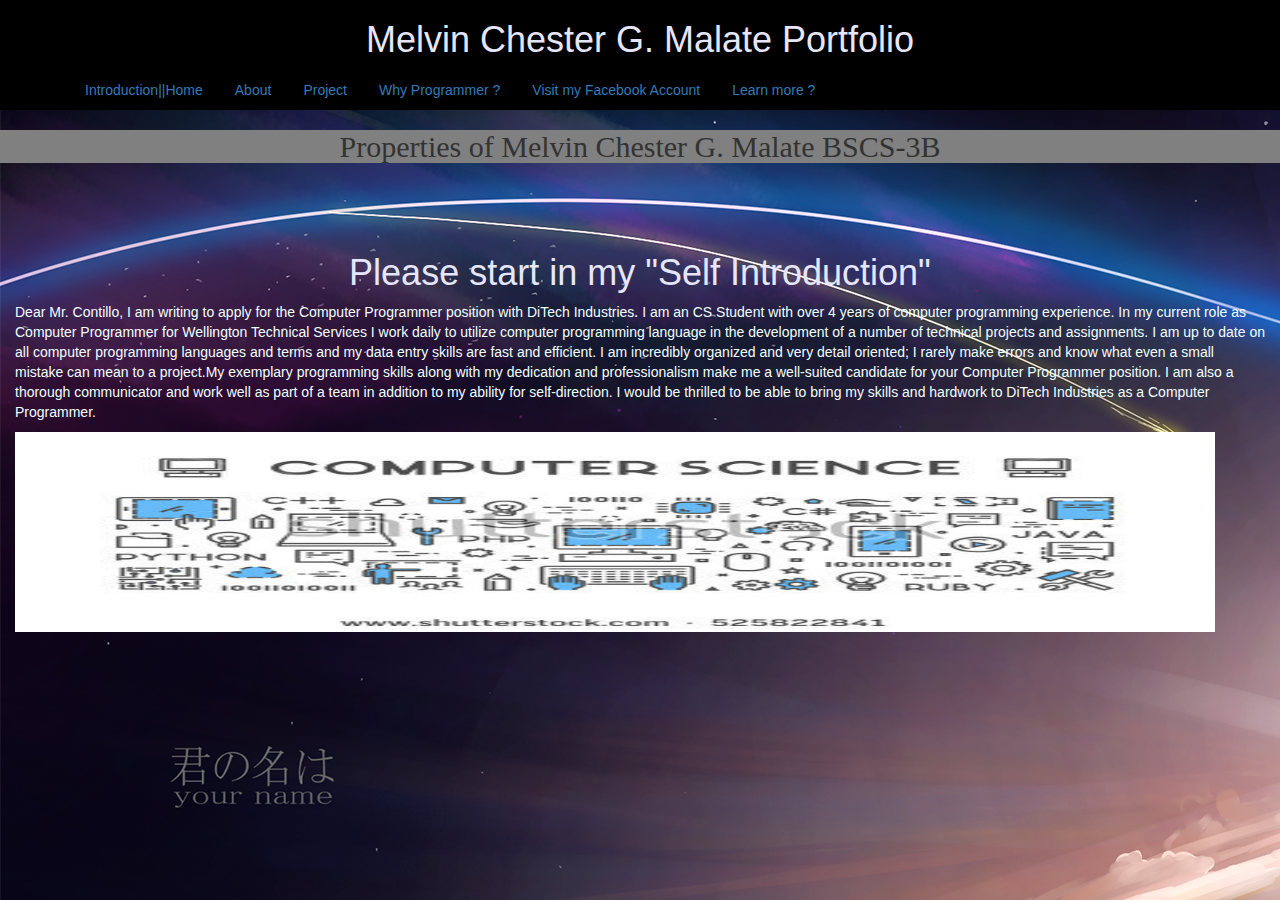
<file: index.html>
<!doctype html>

<html>
<head>
	<link rel="stylesheet" type="text/css" href="script/bootstrap.min.css">
	<link rel="stylesheet" type="text/css" href="style.css">
	<title>My first portfolio...</title>
</head>
<body>
	
 <section id = "main-header">
 	<div class = "container">
 		<div class = "row">
 			<h1 clas= "Branding" style="text-align:center">Melvin Chester G. Malate Portfolio</h1>
<!--Header-->
 		<div class ="col-md-12">
 			<ul class ="nav nav-pills">
 				<li><a href="Myportfolio.html#home">Introduction||Home</a></li>
 				<li><a href="about.html">About</a></li>
 				<li><a href="project.html">Project</a></li>
 				<li><a href="whyprog.html">Why Programmer ?</a></li> 
 				<li><a href="https://www.facebook.com/Chester.Malate16">Visit my Facebook Account</a></li> 
 				<li><a href="file:///D:/Computer%20Language/W3School/w3schools/index.html">Learn more ?</a></li>
 			</ul>
 		</div>	
 	</div>
 </div>
</section>
		<!--Home-->
		<section id ="banner">
		<h2 class ="text-center" style ="background-color:gray">Properties of Melvin Chester G. Malate BSCS-3B</h2>
		</section>

		<section id ="home" >

		<div class ="container-fluid">
			<div class ="row">
			<div class ="col-md-12">
				<h1 class ="text-center">Please start in my "Self Introduction"</h1>
				<p>Dear Mr. Contillo,
I am writing to apply for the Computer Programmer position with DiTech Industries. I am an CS Student with over 4 years of computer programming experience. In my current role as Computer Programmer for Wellington Technical Services I work daily to utilize computer programming language in the development of a number of technical projects and assignments.
I am up to date on all computer programming languages and terms and my data entry skills are fast and efficient. I am incredibly organized and very detail oriented; I rarely make errors and know what even a small mistake can mean to a project.My exemplary programming skills along with my dedication and professionalism make me a well-suited candidate for your Computer Programmer position. I am also a thorough communicator and work well as part of a team in addition to my ability for self-direction. I would be thrilled to be able to bring my skills and hardwork to DiTech Industries as a Computer Programmer.</p>	
<a target="cs.jpg" href="image/cs.jpg">
    <img src="image/cs.jpg" alt="Codes number 2" width="300" height="200">
  </a>			
			</div>
		</div>
	</div>
	
</section>
</body>
</html>
</file>
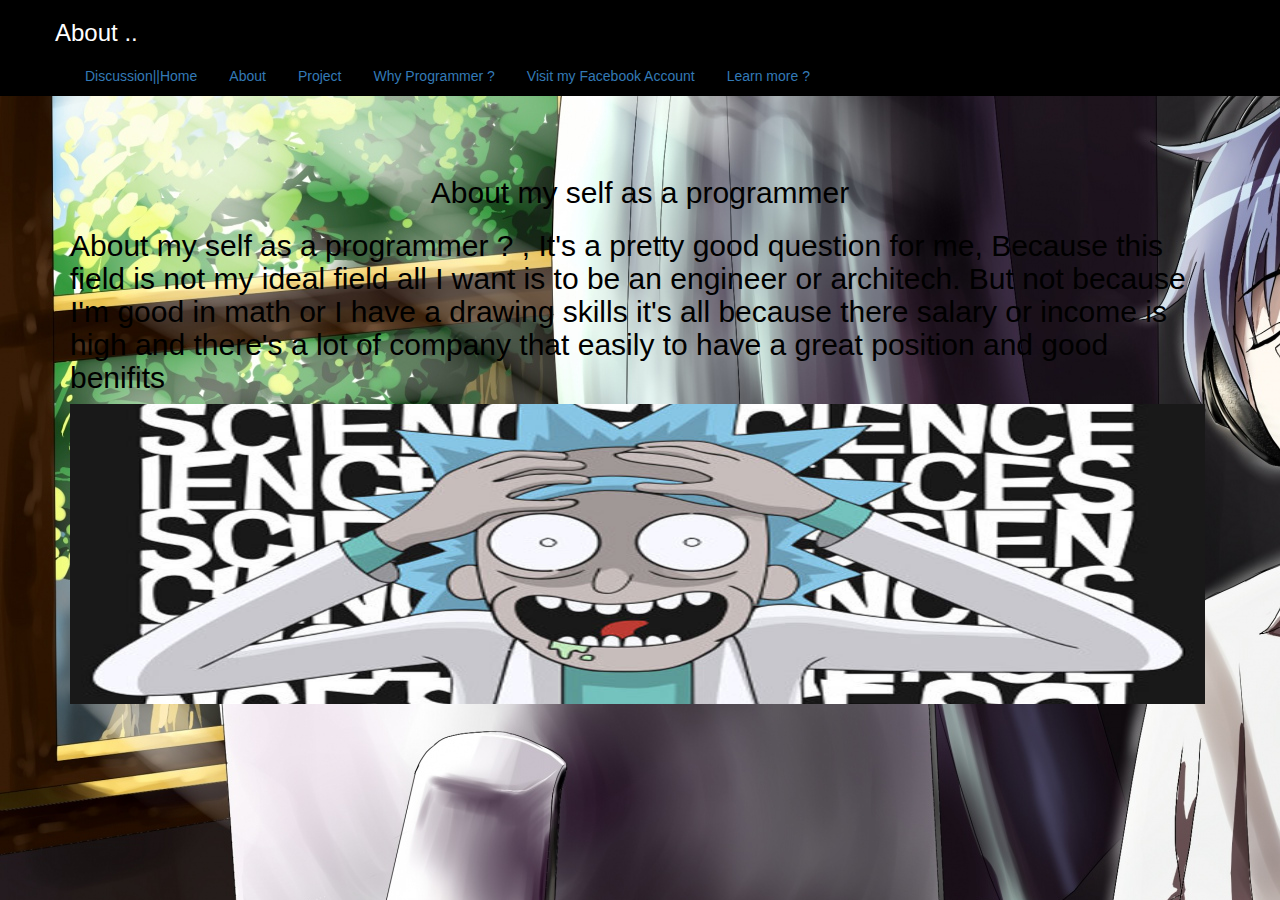
<file: about.html>
<!doctype html>

<html>
<head>
	<link rel="stylesheet" type="text/css" href="script/bootstrap.min.css">
	<link rel="stylesheet" type="text/css" href="style3.css">
	<title>About</title>
</head>
<body src="image/v.jpg">
	<section id = "main-header">
 	<div class = "container">
 		<div class = "row">
 			<h3 clas = "Branding">About ..</h3>
 			<div class ="col-md-12">
 			<ul class ="nav nav-pills">
 				<li><a href="index.html">Discussion||Home</a></li>
 				<li><a href="about.html">About</a></li>
 				<li><a href="project.html">Project</a></li>
 				<li><a href="whyprog.html">Why Programmer ?</a></li> 
 				<li><a href="https://www.facebook.com/Chester.Malate16">Visit my Facebook Account</a></li> 
 				<li><a href="file:///D:/Computer%20Language/W3School/w3schools/index.html">Learn more ?</a></li>
 			</ul>
 		</div>	
 	</div>
 </div>
</section>


<section id ="home" >

		<div class ="container">
			<div class ="row">
			<div class ="col-md-12">
				<h2 class ="text-center" style ="color:black;">About my self as a programmer</h2>
				<h2 style ="color:black;">About my self as a programmer ? , It's a pretty good question for me, Because this field is not my ideal field all I want is to be an engineer or architech. But not because I'm good in math or I have a drawing skills it's all because there salary or income is high and there's a lot of company that easily to have a great position and good benifits</h2>
<a target="science.jpg" href="image/science.jpg">
    <img src="image/science.jpg" alt="Codes number 3" width="1135" height="300">
  </a>			
			</div>
		</div>
	</div>
</section>


</body>
</html>
</file>
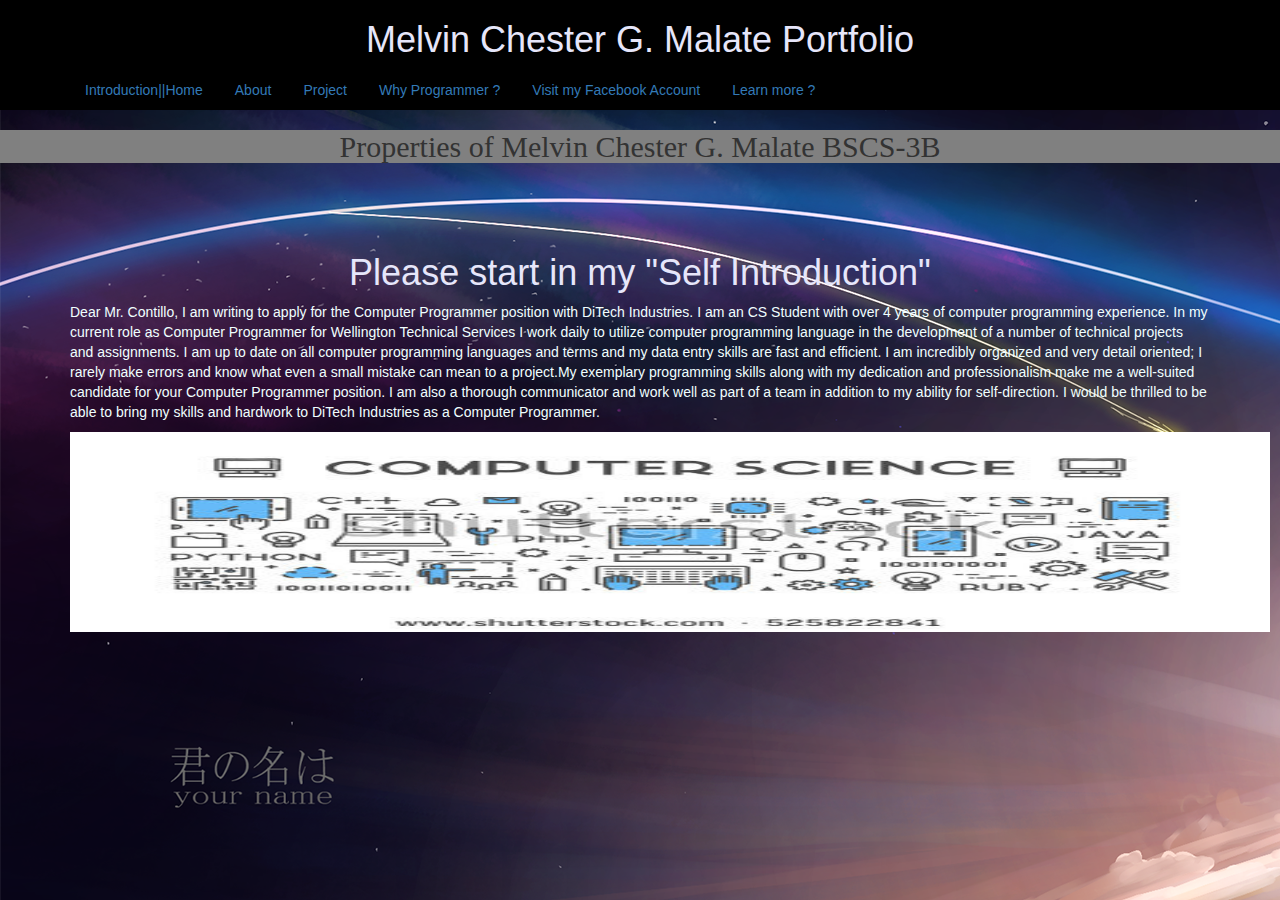
<file: Myportfolio.html>
<!doctype html>

<html>
<head>
	<link rel="stylesheet" type="text/css" href="script/bootstrap.min.css">
	<link rel="stylesheet" type="text/css" href="style.css">
	<title>My first portfolio...</title>
</head>
<body>
	
 <section id = "main-header">
 	<div class = "container">
 		<div class = "row">
 			<h1 clas= "Branding" style="text-align:center">Melvin Chester G. Malate Portfolio</h1>
<!--Header-->
 		<div class ="col-md-12">
 			<ul class ="nav nav-pills">
 				<li><a href="index.html#home">Introduction||Home</a></li>
 				<li><a href="about.html">About</a></li>
 				<li><a href="project.html">Project</a></li>
 				<li><a href="whyprog.html">Why Programmer ?</a></li> 
 				<li><a href="https://www.facebook.com/Chester.Malate16">Visit my Facebook Account</a></li> 
 				<li><a href="file:///D:/Computer%20Language/W3School/w3schools/index.html">Learn more ?</a></li>
 			</ul>
 		</div>	
 	</div>
 </div>
</section>
		<!--Home-->
		<section id ="banner">
		<h2 class ="text-center" style ="background-color:gray">Properties of Melvin Chester G. Malate BSCS-3B</h2>
		</section>

		<section id ="home" >

		<div class ="container">
			<div class ="row">
			<div class ="col-md-12">
				<h1 class ="text-center">Please start in my "Self Introduction"</h1>
				<p>Dear Mr. Contillo,
I am writing to apply for the Computer Programmer position with DiTech Industries. I am an CS Student with over 4 years of computer programming experience. In my current role as Computer Programmer for Wellington Technical Services I work daily to utilize computer programming language in the development of a number of technical projects and assignments.
I am up to date on all computer programming languages and terms and my data entry skills are fast and efficient. I am incredibly organized and very detail oriented; I rarely make errors and know what even a small mistake can mean to a project.My exemplary programming skills along with my dedication and professionalism make me a well-suited candidate for your Computer Programmer position. I am also a thorough communicator and work well as part of a team in addition to my ability for self-direction. I would be thrilled to be able to bring my skills and hardwork to DiTech Industries as a Computer Programmer.</p>	
<a target="cs.jpg" href="image/cs.jpg">
    <img src="image/cs.jpg" alt="Codes number 2" width="300" height="200">
  </a>			
			</div>
		</div>
	</div>
	
</section>
</body>
</html>
</file>
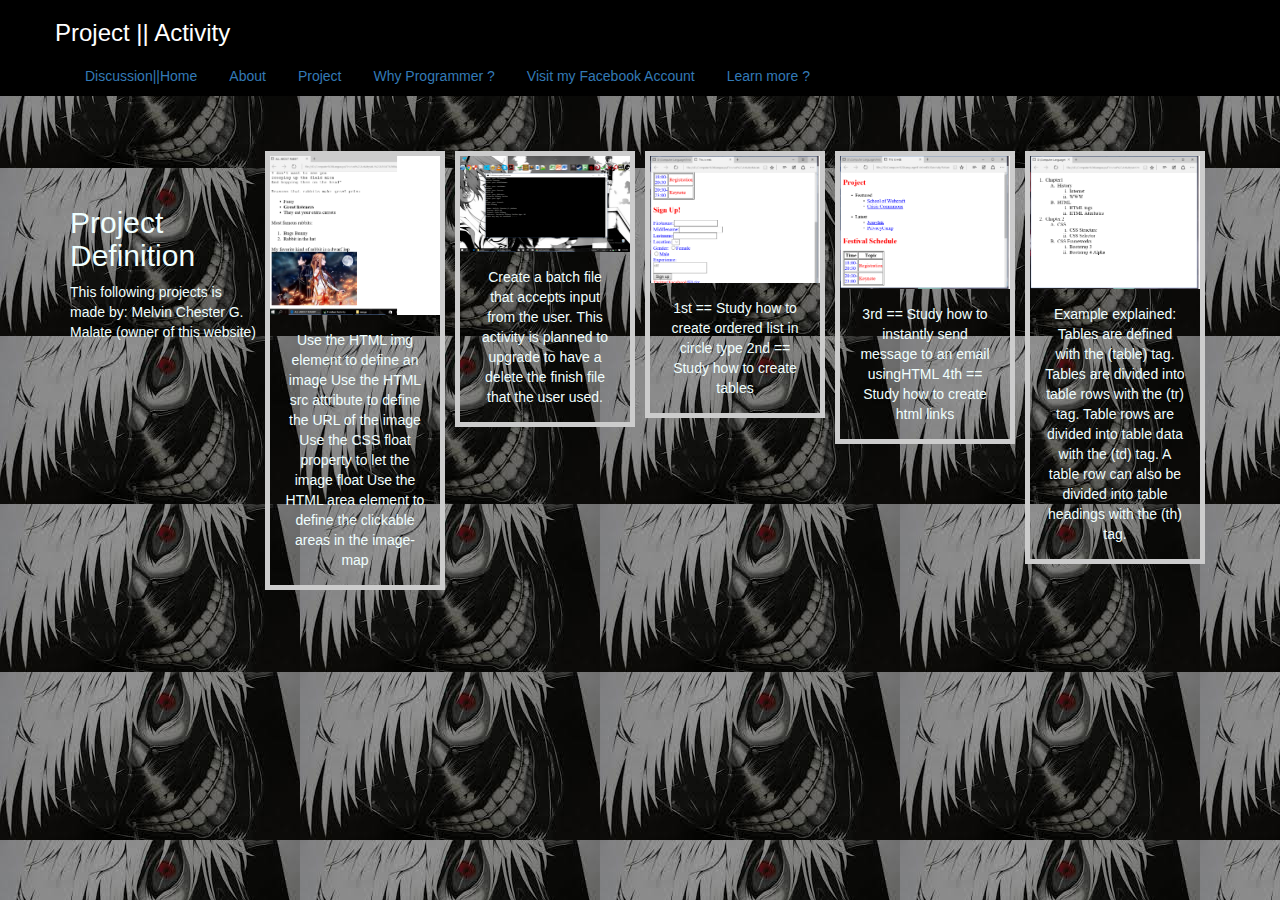
<file: project.html>
<!doctype html>

<html>
<head>
	<link rel="stylesheet" type="text/css" href="script/bootstrap.min.css">
	<link rel="stylesheet" type="text/css" href="style4.css">
	<title>Project</title>
</head>
<body>
	<!--main-Header-->
	<section id = "main-header">
 	<div class = "container">
 		<div class = "row">
 			<h3 clas = "Branding">Project || Activity</h3>
 			<div class ="col-md-12">
 			<ul class ="nav nav-pills">
 				<li><a href="index.html">Discussion||Home</a></li>
 				<li><a href="about.html">About</a></li>
 				<li><a href="project.html">Project</a></li>
 				<li><a href="whyprog.html">Why Programmer ?</a></li> 
 				<li><a href="https://www.facebook.com/Chester.Malate16">Visit my Facebook Account</a></li> 
 				<li><a href="file:///D:/Computer%20Language/W3School/w3schools/index.html">Learn more ?</a></li>
 			</ul>
 		</div>	
 	</div>
 </div>
</section>


<section id ="section2">
	<div class ="container">
		<div class ="row">
			<div class ="col-md-12">
				<div class="img">

  <a target="m.png" href="image/m.png">
    <img src="image/m.png" alt="Codes number 1" width="300" height="200">
  </a>
  <div class="desc">Example explained:

Tables are defined with the (table) tag.

Tables are divided into table rows with the (tr) tag.

Table rows are divided into table data with the (td) tag.

A table row can also be divided into table headings with the (th) tag.
  </div>
</div>

<div class="img">
  <a target="n.png" href="image/n.png">
    <img src="image/n.png" >
  </a>
  <div class="desc"> 3rd == Study how to instantly send message to an email usingHTML
    4th == Study how to create html links
  </div>
  </div>


<div class="img">
  <a target="o.png" href="image/o.png">
    <img src="image/o.png" alt="Codes number 3" width="300" height="200">
  </a>
  <div class="desc">1st == Study how to create ordered list in circle type
    2nd ==  Study how to create tables
</div>
</div>

<div class="img">
  <a target="L.png" href="image/L.png">
    <img src="image/L.png" alt="Codes number 4" width="300" height="200"></a>
  <div class="desc">Create a batch file that accepts input from the user. This activity is planned to upgrade to have a delete the finish file that the user used.
  </div>
</div>
<div class="img">
  <a target="p.png" href="image/p.png">
    <img src="image/p.png" >
  </a>
  <div class="desc">Use the HTML img element to define an image
Use the HTML src attribute to define the URL of the image
Use the CSS float property to let the image float
Use the HTML area element to define the clickable areas in the image-map
  </div>
</div>
<br><br>

				<h2>Project Definition</h2>
				<p>This following projects is made by: Melvin Chester G. Malate (owner of this website)</p>	



			</div>
		</div>
	</div>





</section>
</file>
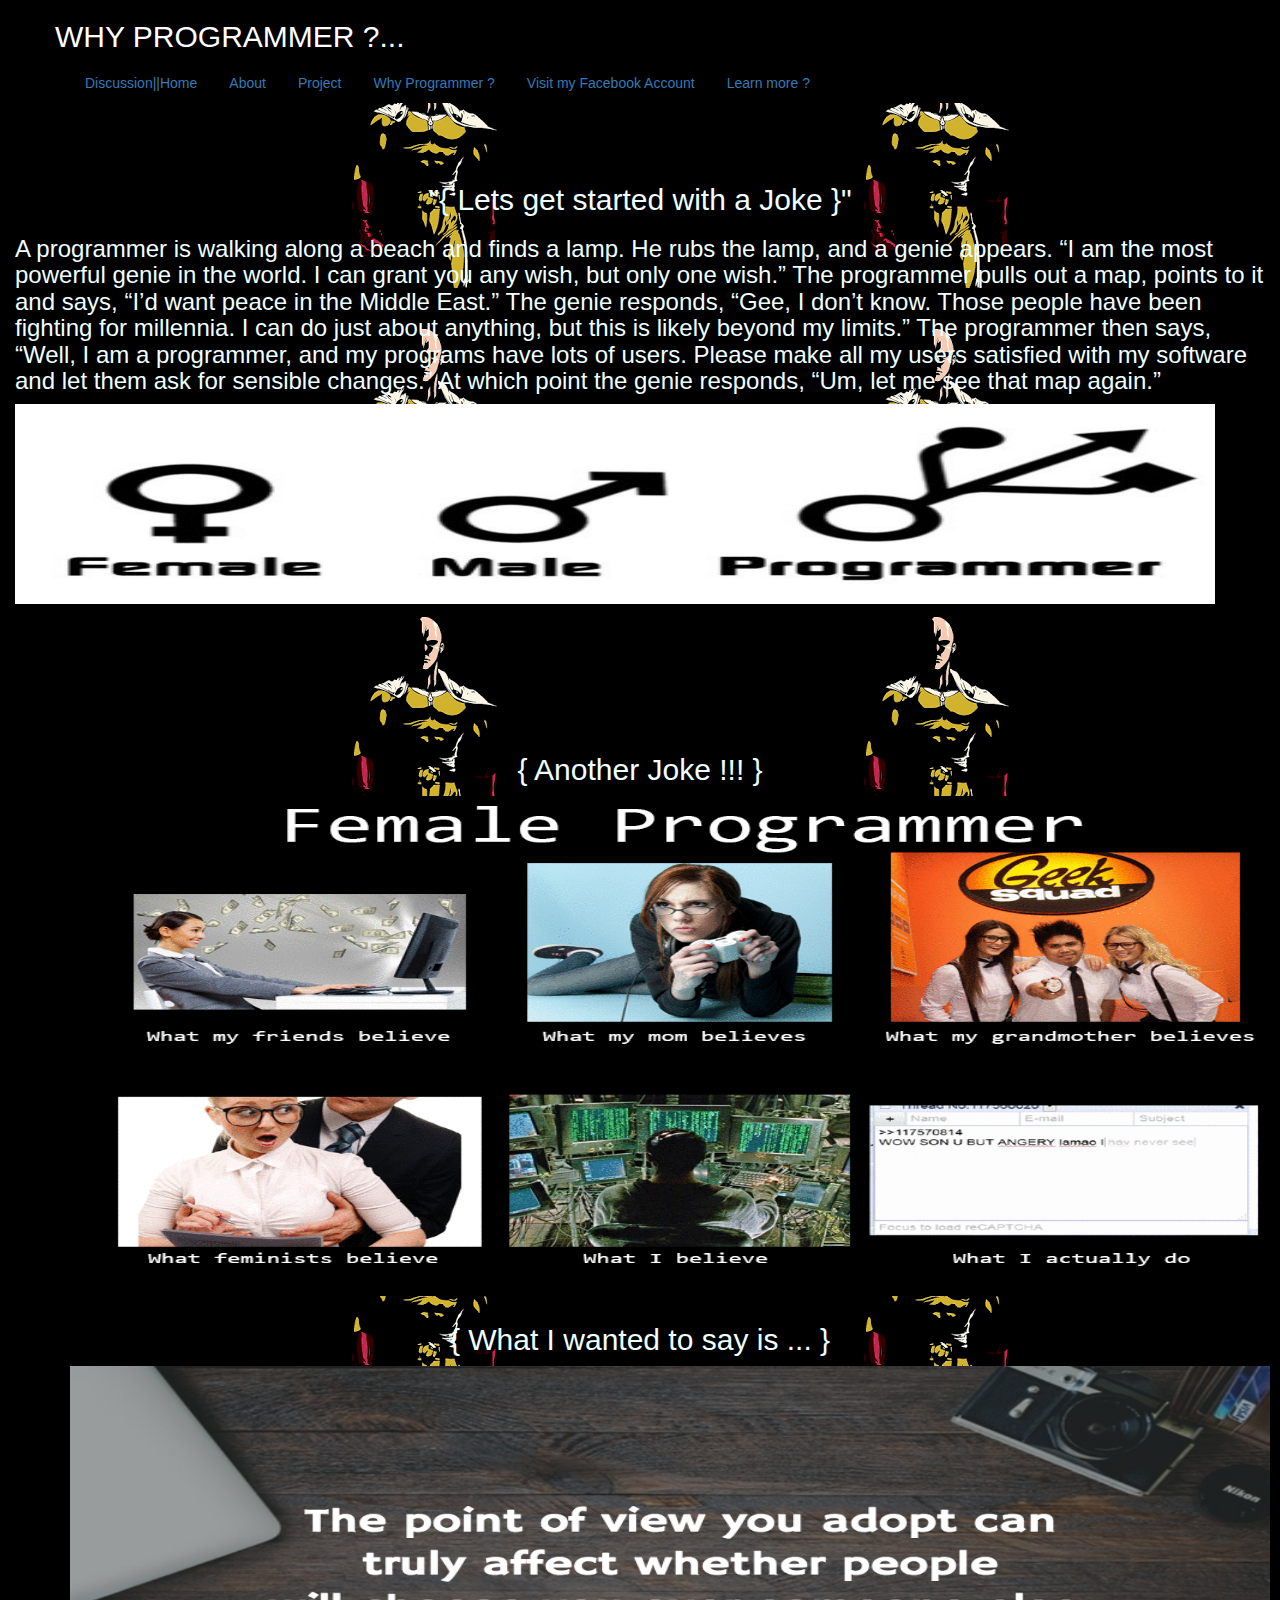
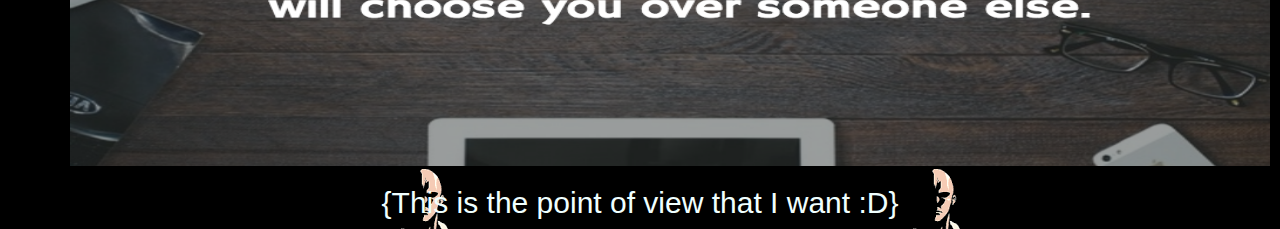
<file: whyprog.html>
<!doctype html>

<html>
<head>
	<link rel="stylesheet" type="text/css" href="script/bootstrap.min.css">
	<link rel="stylesheet" type="text/css" href="style5.css">
	<title>WHY PROGRAMMER ?</title>
</head>
<body>
	<section id = "main-header">
 	<div class = "container">
 		<div class = "row">
 			<h2 clas = "Branding">WHY PROGRAMMER ?...</h2>
 			<div class ="col-md-12">
 			<ul class ="nav nav-pills">
 				<li><a href="index.html">Discussion||Home</a></li>
 				<li><a href="about.html">About</a></li>
 				<li><a href="project.html">Project</a></li>
 				<li><a href="whyprog.html">Why Programmer ?</a></li> 
 				<li><a href="https://www.facebook.com/Chester.Malate16">Visit my Facebook Account</a></li> 
 				<li><a href="file:///D:/Computer%20Language/W3School/w3schools/index.html">Learn more ?</a></li>
 			</ul>
 		</div>	
 	</div>
 </div>
</section>





<section id ="home" >

		<div class ="container-fluid">
			<div class ="row">
			<div class ="col-md-12">
				<h2 class ="text-center">"{ Lets get started with a Joke }"</h2>
				<h3> A programmer is walking along a beach and finds a lamp.  He rubs the lamp, and a genie appears.  “I am the most powerful genie in the world.  I can grant you any wish, but only one wish.”

The programmer pulls out a map, points to it and says, “I’d want peace in the Middle East.”

The genie responds, “Gee, I don’t know.  Those people have been fighting for millennia.  I can do just about anything, but this is likely beyond my limits.”

The programmer then says, “Well, I am a programmer, and my programs have lots of users.  Please make all my users satisfied with my software and let them ask for sensible changes.”

At which point the genie responds, “Um, let me see that map again.” </h3>	
<a target="11.jpg" href="image/11.jpg">
    <img src="image/11.jpg" alt="Codes number 1" width="300" height="200">
  </a>			
			</div>
		</div>
	</div>

</section>

<section id ="home" >

		<div class ="container">
			<div class ="row">
			<div class ="col-md-12">
				<h2 class ="text-center">{ Another Joke !!! }</h2>
					
<a target="14.gif" href="D:/Computer Language/css/image/14.gif">
    <img src="image/14.gif" alt="Codes number 1" width="300" height="500">
  </a>			
			</div>
		</div>
	</div>

</section>

<section id ="home" >

		<div class ="container">
			<div class ="row">
			<div class ="col-md-12">
				<h2 class ="text-center">{ What I wanted to say is ...  }</h2>
					
<a target="15.png" href="image/15.png">
    <img src="image/15.png" alt="Codes number 1" width="300" height="400">
  </a>			
                <h2 class ="text-center">{This is the point of view that I want :D}</h2>
			</div>
		</div>
	</div>

</section>










</body>
</html>
</file>
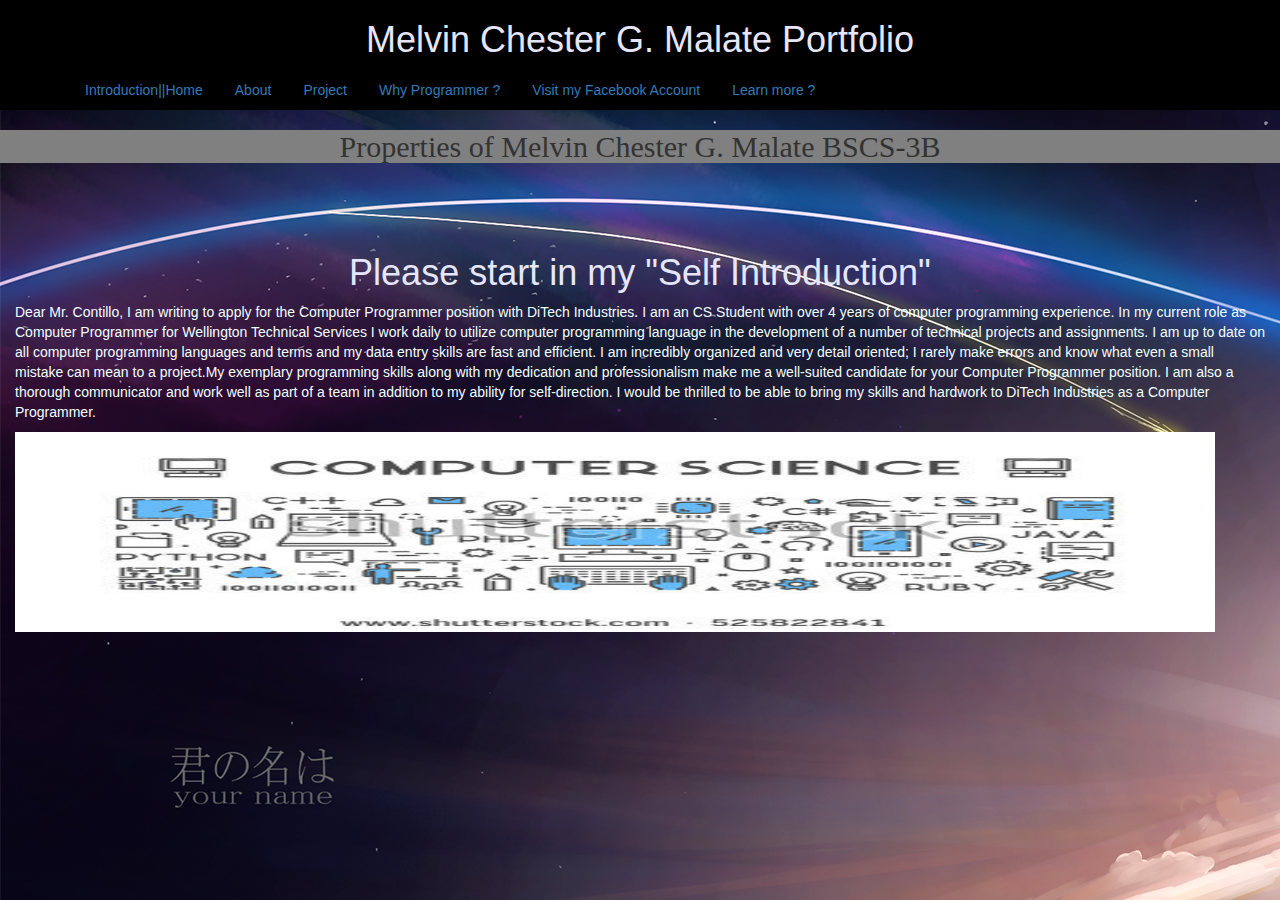
<file: docs/Myportfolio.html>
<!doctype html>

<html>
<head>
	<link rel="stylesheet" type="text/css" href="script/bootstrap.min.css">
	<link rel="stylesheet" type="text/css" href="style.css">
	<title>My first portfolio...</title>
</head>
<body>
	
 <section id = "main-header">
 	<div class = "container">
 		<div class = "row">
 			<h1 clas= "Branding" style="text-align:center">Melvin Chester G. Malate Portfolio</h1>
<!--Header-->
 		<div class ="col-md-12">
 			<ul class ="nav nav-pills">
 				<li><a href="index.html#home">Introduction||Home</a></li>
 				<li><a href="about.html">About</a></li>
 				<li><a href="project.html">Project</a></li>
 				<li><a href="whyprog.html">Why Programmer ?</a></li> 
 				<li><a href="https://www.facebook.com/Chester.Malate16">Visit my Facebook Account</a></li> 
 				<li><a href="file:///D:/Computer%20Language/W3School/w3schools/index.html">Learn more ?</a></li>
 			</ul>
 		</div>	
 	</div>
 </div>
</section>
		<!--Home-->
		<section id ="banner">
		<h2 class ="text-center" style ="background-color:gray">Properties of Melvin Chester G. Malate BSCS-3B</h2>
		</section>

		<section id ="home" >

		<div class ="container-fluid">
			<div class ="row">
			<div class ="col-md-12">
				<h1 class ="text-center">Please start in my "Self Introduction"</h1>
				<p>Dear Mr. Contillo,
I am writing to apply for the Computer Programmer position with DiTech Industries. I am an CS Student with over 4 years of computer programming experience. In my current role as Computer Programmer for Wellington Technical Services I work daily to utilize computer programming language in the development of a number of technical projects and assignments.
I am up to date on all computer programming languages and terms and my data entry skills are fast and efficient. I am incredibly organized and very detail oriented; I rarely make errors and know what even a small mistake can mean to a project.My exemplary programming skills along with my dedication and professionalism make me a well-suited candidate for your Computer Programmer position. I am also a thorough communicator and work well as part of a team in addition to my ability for self-direction. I would be thrilled to be able to bring my skills and hardwork to DiTech Industries as a Computer Programmer.</p>	
<a target="cs.jpg" href="image/cs.jpg">
    <img src="image/cs.jpg" alt="Codes number 2" width="300" height="200">
  </a>			
			</div>
		</div>
	</div>
	
</section>
</body>
</html>
</file>
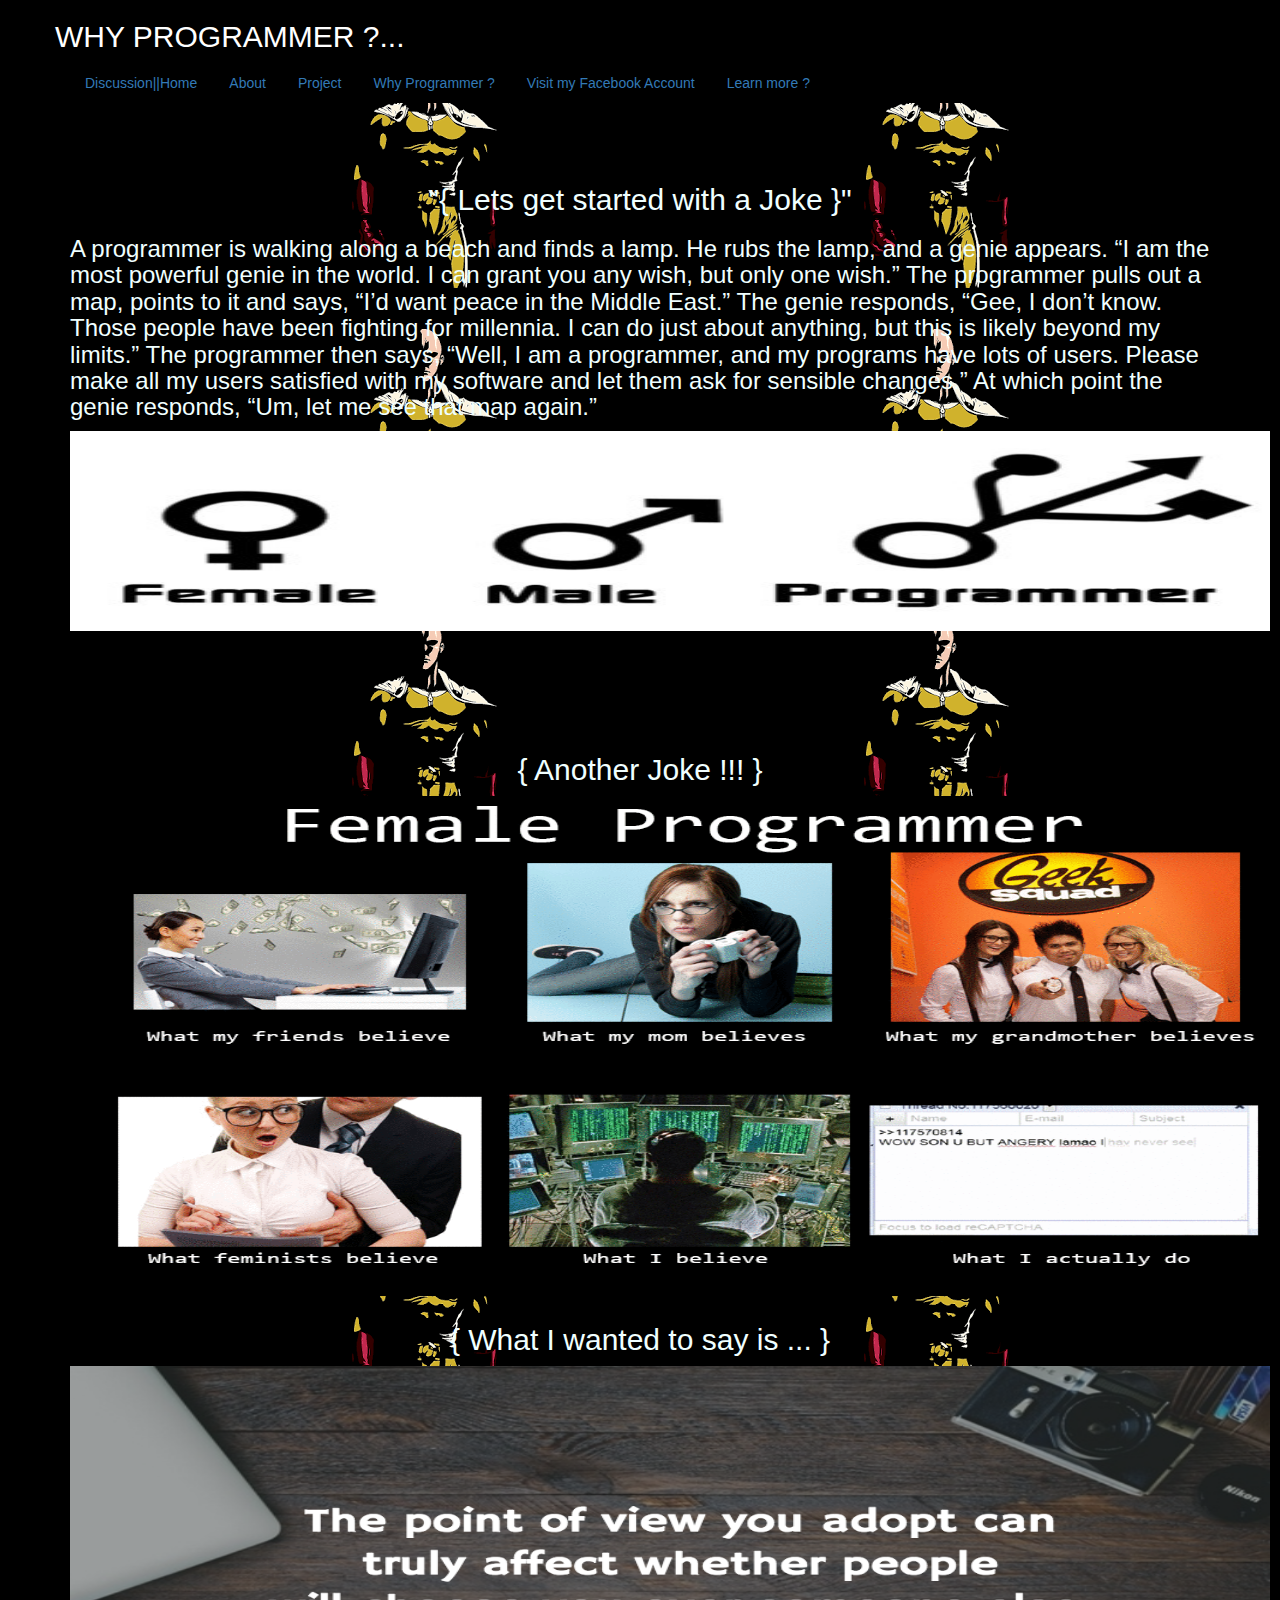
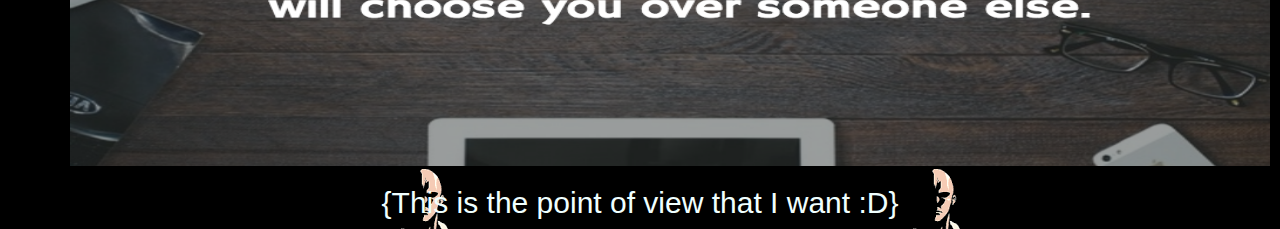
<file: docs/whyprog.html>
<!doctype html>

<html>
<head>
	<link rel="stylesheet" type="text/css" href="script/bootstrap.min.css">
	<link rel="stylesheet" type="text/css" href="style5.css">
	<title>WHY PROGRAMMER ?</title>
</head>
<body>
	<section id = "main-header">
 	<div class = "container">
 		<div class = "row">
 			<h2 clas = "Branding">WHY PROGRAMMER ?...</h2>
 			<div class ="col-md-12">
 			<ul class ="nav nav-pills">
 				<li><a href="index.html">Discussion||Home</a></li>
 				<li><a href="about.html">About</a></li>
 				<li><a href="project.html">Project</a></li>
 				<li><a href="whyprog.html">Why Programmer ?</a></li> 
 				<li><a href="https://www.facebook.com/Chester.Malate16">Visit my Facebook Account</a></li> 
 				<li><a href="file:///D:/Computer%20Language/W3School/w3schools/index.html">Learn more ?</a></li>
 			</ul>
 		</div>	
 	</div>
 </div>
</section>





<section id ="home" >

		<div class ="container">
			<div class ="row">
			<div class ="col-md-12">
				<h2 class ="text-center">"{ Lets get started with a Joke }"</h2>
				<h3> A programmer is walking along a beach and finds a lamp.  He rubs the lamp, and a genie appears.  “I am the most powerful genie in the world.  I can grant you any wish, but only one wish.”

The programmer pulls out a map, points to it and says, “I’d want peace in the Middle East.”

The genie responds, “Gee, I don’t know.  Those people have been fighting for millennia.  I can do just about anything, but this is likely beyond my limits.”

The programmer then says, “Well, I am a programmer, and my programs have lots of users.  Please make all my users satisfied with my software and let them ask for sensible changes.”

At which point the genie responds, “Um, let me see that map again.” </h3>	
<a target="11.jpg" href="image/11.jpg">
    <img src="image/11.jpg" alt="Codes number 1" width="300" height="200">
  </a>			
			</div>
		</div>
	</div>

</section>

<section id ="home" >

		<div class ="container">
			<div class ="row">
			<div class ="col-md-12">
				<h2 class ="text-center">{ Another Joke !!! }</h2>
					
<a target="14.gif" href="D:/Computer Language/css/image/14.gif">
    <img src="image/14.gif" alt="Codes number 1" width="300" height="500">
  </a>			
			</div>
		</div>
	</div>

</section>

<section id ="home" >

		<div class ="container">
			<div class ="row">
			<div class ="col-md-12">
				<h2 class ="text-center">{ What I wanted to say is ...  }</h2>
					
<a target="15.png" href="image/15.png">
    <img src="image/15.png" alt="Codes number 1" width="300" height="400">
  </a>			
                <h2 class ="text-center">{This is the point of view that I want :D}</h2>
			</div>
		</div>
	</div>

</section>










</body>
</html>
</file>
<file: style.css>
#main-header{
	background-color:rgba(0, 0, 0, 1);
	position: center;
	width:100%;
}


#home{
	max-height: 560px;
	position: center;
	width: 100%;
	padding: 60px 0;
	color:  #F0FFFF ;
	margin-bottom: 10px;
}
.page-section{
	padding:100px 0;
}



body {
    background-image: url('image/i.png');
}

h1 {
    color:#E6E6FA;
}
img {

    width: 1200px;
    position: center;
 }

input
{
color:black;
}

h2 {
    font-family: "Times New Roman", Times, serif;
}
</file>
<file: style3.css>
#main-header{
	background-color:rgba(0, 0, 0, 1);
	position: center;
	width:100%;
	color:white;
}


body {
    background-image: url('image/v.jpg');
}

#home{
	max-height: 560px;
	position: center;
	width: 100%;
	padding: 60px 0;
	color:  #F0FFFF ;
	margin-bottom: 10px;
	}
	h2{
		color: white;
	}
</file>
<file: style4.css>
#main-header{
	background-color:rgba(0, 0, 0, 1);
	position: center;
	width:100%;
	color:white;
}
#section2{
	max-height: 600px;
	width: 100%;
	padding: 50px 0;
	color:  #F0FFFF ;
	margin-bottom: 10px;
}


body {
    background-image: url('image/5.jpg');
}
div.img {
     margin: 5px;
    border: 5px solid #ccc;
     float: right;
     width: 180px;
 }

div.img:hover {
     border: 1px solid #777;
 }

div.img img {
     width: 100%;
    height: auto;
 }

div.desc {
    padding: 15px;
     text-align: center;
 }
</file>
<file: style5.css>
#main-header{
	background-color:rgba(0, 0, 0,1);
	position: center;
	width:100%;
	color:white;
}
#home{
	max-height: 560px;
	position: center;
	width: 100%;
	padding: 60px 0;
	color:  #F0FFFF ;
	margin-bottom: 10px;
}
img {

    width: 1200px;
    position: center;
 }


body {
    background-image: url('image/13.png');
}
</file>
<file: docs/style.css>
#main-header{
	background-color:rgba(0, 0, 0, 1);
	position: center;
	width:100%;
}


#home{
	max-height: 560px;
	position: center;
	width: 100%;
	padding: 60px 0;
	color:  #F0FFFF ;
	margin-bottom: 10px;
}
.page-section{
	padding:100px 0;
}



body {
    background-image: url('image/i.png');
}

h1 {
    color:#E6E6FA;
}
img {

    width: 1200px;
    position: center;
 }

input
{
color:black;
}

h2 {
    font-family: "Times New Roman", Times, serif;
}
</file>
<file: docs/style5.css>
#main-header{
	background-color:rgba(0, 0, 0,1);
	position: center;
	width:100%;
	color:white;
}
#home{
	max-height: 560px;
	position: center;
	width: 100%;
	padding: 60px 0;
	color:  #F0FFFF ;
	margin-bottom: 10px;
}
img {

    width: 1200px;
    position: center;
 }


body {
    background-image: url('image/13.png');
}
</file>
